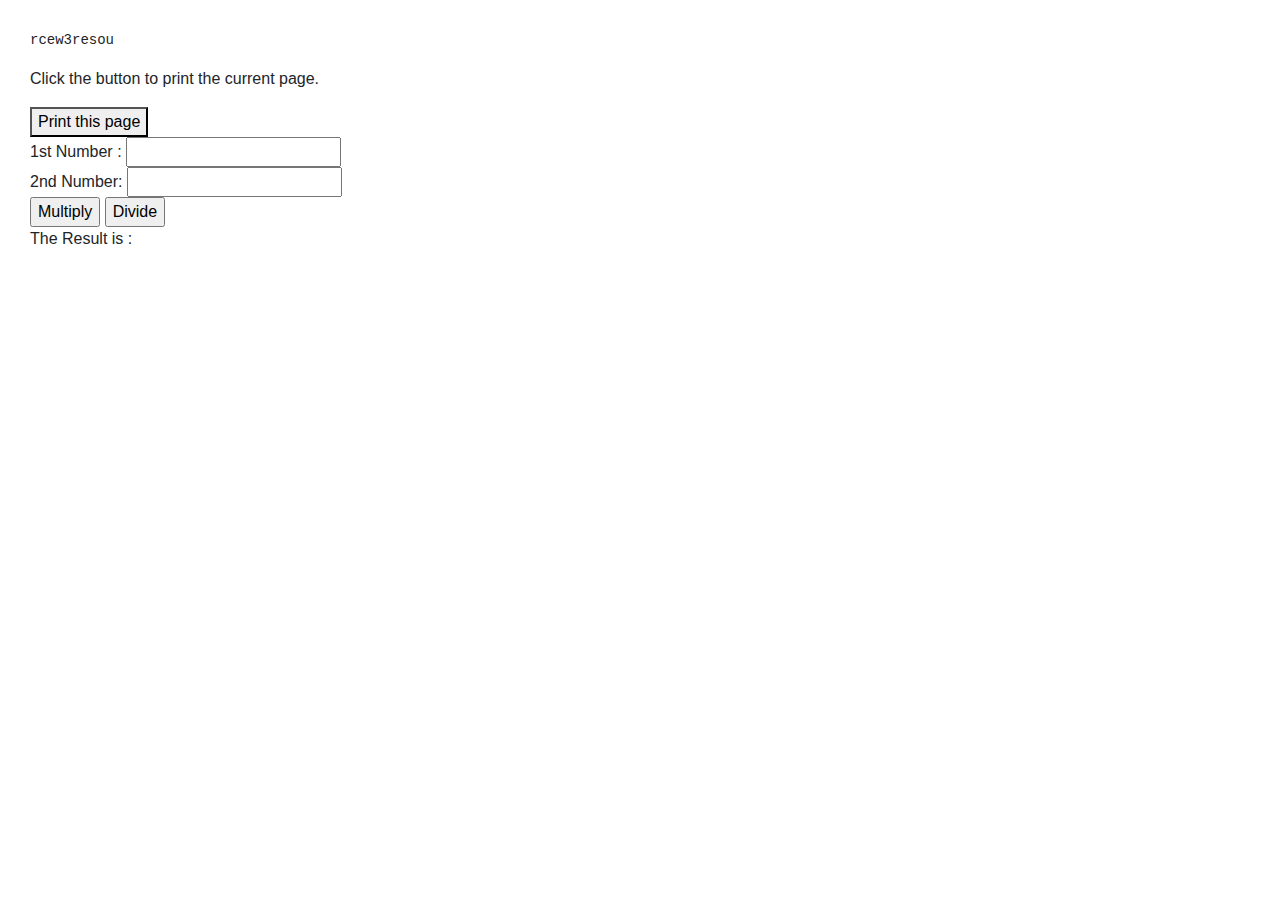
<file: format daty/index.html>
<!DOCTYPE html>
<html lang="pl">
<meta charset="utf-8">
<meta name="viewport" content="width=device-width, initial-scale=1">
<link rel="stylesheet" href="https://maxcdn.bootstrapcdn.com/bootstrap/4.3.1/css/bootstrap.min.css">
<link rel="stylesheet" href="style.css"  type="text/css">
<head>
	<title>Zadania</title>
</head>
<body onload="animate_string('target')">
	<pre id="target">w3resource</pre>
<p>Click the button to print the current page.</p>
<button onclick="print()">Print this page</button>
<form>
1st Number : <input type="text" id="firstNumber" /><br>
2nd Number: <input type="text" id="secondNumber" /><br>
<input type="button" onClick="multiplyBy()" Value="Multiply" />
<input type="button" onClick="divideBy()" Value="Divide" />
</form>
<p>The Result is : <br>
<span id = "result"></span>
</p>

<script src="https://code.jquery.com/jquery-3.3.1.slim.min.js" integrity="sha384-q8i/X+965DzO0rT7abK41JStQIAqVgRVzpbzo5smXKp4YfRvH+8abtTE1Pi6jizo" crossorigin="anonymous"></script>
<script src="https://cdnjs.cloudflare.com/ajax/libs/popper.js/1.14.7/umd/popper.min.js" integrity="sha384-UO2eT0CpHqdSJQ6hJty5KVphtPhzWj9WO1clHTMGa3JDZwrnQq4sF86dIHNDz0W1" crossorigin="anonymous"></script>
<script src="https://stackpath.bootstrapcdn.com/bootstrap/4.3.1/js/bootstrap.min.js" integrity="sha384-JjSmVgyd0p3pXB1rRibZUAYoIIy6OrQ6VrjIEaFf/nJGzIxFDsf4x0xIM+B07jRM" crossorigin="anonymous"></script>
<script src="script.js">	
</script>
<script type="text/javascript" charset="UTF-8 src="script.js">
	
</script>
</body>
</html>
</file>
<file: format daty/style.css>
body {margin: 30px;}
</file>
